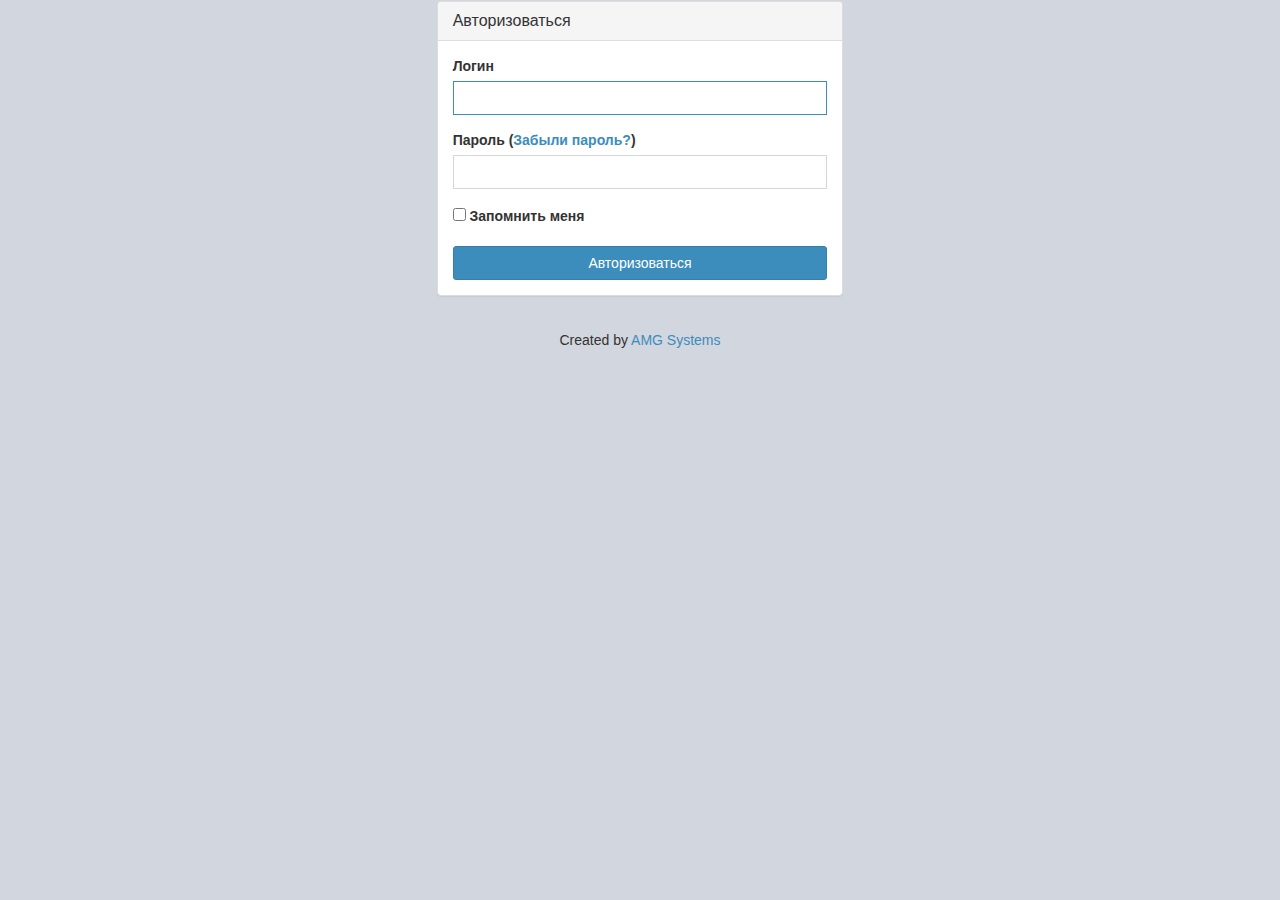
<file: admin/index.html>
<!DOCTYPE html>
<html lang="ru">
<head>
    <meta charset="UTF-8"/>
    <meta name="viewport" content="width=device-width, initial-scale=1">
    <meta name="csrf-param" content="_csrf-frontend">
<meta name="csrf-token" content="6eWN6q8qrO8zWhY9RarBjVLXtN5bweq0cBZoyTlhJJnYjMiYxU7m2WZ3TGVo7q3UMaL77jn029s9Tgq4dTF20w==">
    <title>Авторизоваться</title>
    <link href="assets/70336d7a/authchoice.css" rel="stylesheet">
<link href="assets/81dce519/css/font-awesome.min.css" rel="stylesheet">
<link href="assets/e187f8a9/css/bootstrap.css" rel="stylesheet">
<link href="assets/59c85f14/css/AdminLTE.min.css" rel="stylesheet">
<link href="assets/59c85f14/css/skins/_all-skins.min.css" rel="stylesheet"></head>
<body class="login-page">


    

    <div class="row">
        <div class="col-xs-12">
                    </div>
    </div>

<div class="row">
	<div class="col-md-4 col-md-offset-4 col-sm-6 col-sm-offset-3">
		<div class="panel panel-default">
			<div class="panel-heading">
				<h3 class="panel-title">Авторизоваться</h3>
			</div>
			<div class="panel-body">
				<form id="login-form" action="index.html" method="post">
<input type="hidden" name="_csrf-frontend" value="6eWN6q8qrO8zWhY9RarBjVLXtN5bweq0cBZoyTlhJJnYjMiYxU7m2WZ3TGVo7q3UMaL77jn029s9Tgq4dTF20w==">
				
					<div class="form-group field-login-form-login required">
<label class="control-label" for="login-form-login">Логин</label>
<input type="text" id="login-form-login" class="form-control" name="login-form[login]" autofocus="autofocus" tabindex="1" aria-required="true">

<div class="help-block"></div>
</div>
				
									<div class="form-group field-login-form-password required">
<label class="control-label" for="login-form-password">Пароль (<a href="user/forgot.html" tabindex="5">Забыли пароль?</a>)</label>
<input type="password" id="login-form-password" class="form-control" name="login-form[password]" tabindex="2" aria-required="true">

<div class="help-block"></div>
</div>				
				<div class="form-group field-login-form-rememberme">

<input type="hidden" name="login-form[rememberMe]" value="0"><label><input type="checkbox" id="login-form-rememberme" name="login-form[rememberMe]" value="1" tabindex="3"> Запомнить меня</label>

<div class="help-block"></div>
</div>
				<button type="submit" class="btn btn-primary btn-block" tabindex="4">Авторизоваться</button>
				</form>			</div>
		</div>
						<div id="w0"><ul class="auth-clients"></ul></div>		<div class="text-center">Created by <a href='https://amgcompany.ru'>AMG Systems</a></div>
	</div>
</div>

<script src="assets/54018bd8/jquery.js"></script>
<script src="assets/3ad3ad41/yii.js"></script>
<script src="assets/3ad3ad41/yii.activeForm.js"></script>
<script src="assets/70336d7a/authchoice.js"></script>
<script src="assets/e187f8a9/js/bootstrap.js"></script>
<script src="assets/59c85f14/js/adminlte.min.js"></script>
<script>jQuery(function ($) {
jQuery('#login-form').yiiActiveForm([{"id":"login-form-login","name":"login","container":".field-login-form-login","input":"#login-form-login","enableAjaxValidation":true,"validateOnChange":false,"validateOnBlur":false},{"id":"login-form-password","name":"password","container":".field-login-form-password","input":"#login-form-password","enableAjaxValidation":true,"validateOnChange":false,"validateOnBlur":false},{"id":"login-form-rememberme","name":"rememberMe","container":".field-login-form-rememberme","input":"#login-form-rememberme","enableAjaxValidation":true,"validateOnChange":false,"validateOnBlur":false}], []);
$('#w0').authchoice();
});</script></body>
</html>
</file>
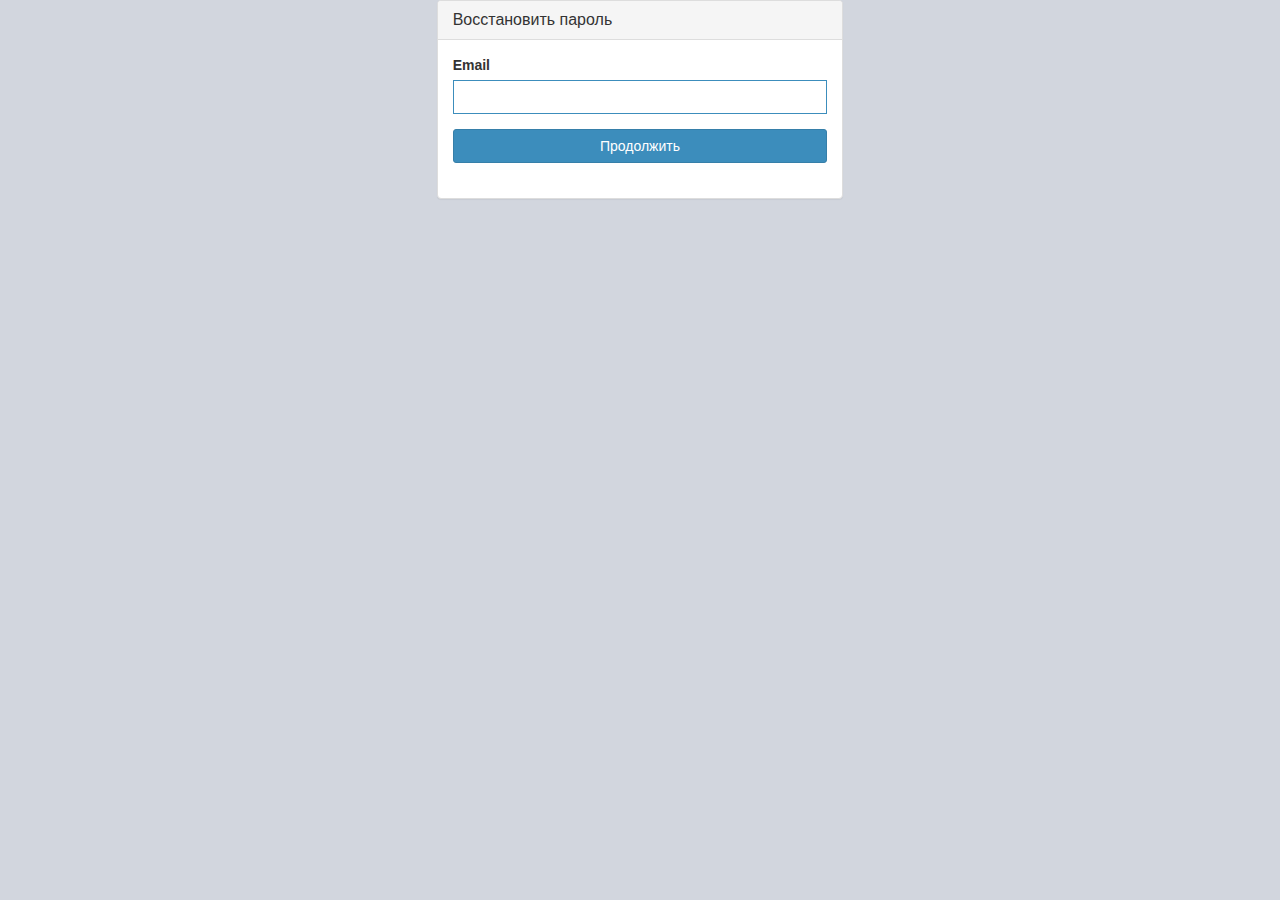
<file: admin/user/forgot.html>
<!DOCTYPE html>
<html lang="ru">
<head>
    <meta charset="UTF-8"/>
    <meta name="viewport" content="width=device-width, initial-scale=1">
    <meta name="csrf-param" content="_csrf-frontend">
<meta name="csrf-token" content="AMZDDNWZMe5NlGnINZTMCNR7sRk0AoXwRXDrFG4kqlN0_w1VpNV4niLlX5dMrPVrkyraNERI58IxXawhKEjcYg==">
    <title>Восстановить пароль</title>
    <link href="../assets/81dce519/css/font-awesome.min.css" rel="stylesheet">
<link href="../assets/e187f8a9/css/bootstrap.css" rel="stylesheet">
<link href="../assets/59c85f14/css/AdminLTE.min.css" rel="stylesheet">
<link href="../assets/59c85f14/css/skins/_all-skins.min.css" rel="stylesheet"></head>
<body class="login-page">


    <div class="row">
    <div class="col-md-4 col-md-offset-4 col-sm-6 col-sm-offset-3">
        <div class="panel panel-default">
            <div class="panel-heading">
                <h3 class="panel-title">Восстановить пароль</h3>
            </div>
            <div class="panel-body">
                <form id="password-recovery-form" action="forgot.html" method="post">
<input type="hidden" name="_csrf-frontend" value="AMZDDNWZMe5NlGnINZTMCNR7sRk0AoXwRXDrFG4kqlN0_w1VpNV4niLlX5dMrPVrkyraNERI58IxXawhKEjcYg==">
                <div class="form-group field-recovery-form-email required">
<label class="control-label" for="recovery-form-email">Email</label>
<input type="text" id="recovery-form-email" class="form-control" name="recovery-form[email]" autofocus aria-required="true">

<div class="help-block"></div>
</div>
                <button type="submit" class="btn btn-primary btn-block">Продолжить</button><br>

                </form>            </div>
        </div>
    </div>
</div>

<script src="../assets/54018bd8/jquery.js"></script>
<script src="../assets/3ad3ad41/yii.js"></script>
<script src="../assets/3ad3ad41/yii.activeForm.js"></script>
<script src="../assets/e187f8a9/js/bootstrap.js"></script>
<script src="../assets/59c85f14/js/adminlte.min.js"></script>
<script>jQuery(function ($) {
jQuery('#password-recovery-form').yiiActiveForm([{"id":"recovery-form-email","name":"email","container":".field-recovery-form-email","input":"#recovery-form-email","enableAjaxValidation":true}], []);
});</script></body>
</html>
</file>
<file: admin/assets/70336d7a/authchoice.css>
.auth-icon {
    display: block;
    width: 32px;
    height: 32px;
    background: url(authchoice.png) no-repeat;
    border-radius: 3px;
    margin: 0 auto;
}

.auth-icon.google {
    background-position: 0 -34px;
}
.auth-icon.twitter {
    background-position: 0 -68px;
}
.auth-icon.yandex {
    background-position: 0 -102px;
}
.auth-icon.vkontakte {
    background-position: 0 -136px;
}
.auth-icon.facebook {
    background-position: 0 -170px;
}
.auth-icon.linkedin {
    background-position: 0 -204px;
}
.auth-icon.github {
    background-position: 0 -238px;
}
.auth-icon.live {
    background-position: 0 -272px;
}

.auth-clients {
    display: block;
    margin: 0 0 1em;
    list-style: none;
    overflow: auto;
}

.auth-clients li {
    float: left;
    display: block;
    margin: 0 1em 0 0;
    text-align: center;
}

.auth-title {
    display: block;
    margin-top: 0.4em;
    text-align: center;
    width: 58px;
}
</file>
<file: admin/assets/59c85f14/css/skins/_all-skins.min.css>
.skin-blue .main-header .navbar{background-color:#3c8dbc}.skin-blue .main-header .navbar .nav>li>a{color:#fff}.skin-blue .main-header .navbar .nav>li>a:hover,.skin-blue .main-header .navbar .nav>li>a:active,.skin-blue .main-header .navbar .nav>li>a:focus,.skin-blue .main-header .navbar .nav .open>a,.skin-blue .main-header .navbar .nav .open>a:hover,.skin-blue .main-header .navbar .nav .open>a:focus,.skin-blue .main-header .navbar .nav>.active>a{background:rgba(0,0,0,0.1);color:#f6f6f6}.skin-blue .main-header .navbar .sidebar-toggle{color:#fff}.skin-blue .main-header .navbar .sidebar-toggle:hover{color:#f6f6f6;background:rgba(0,0,0,0.1)}.skin-blue .main-header .navbar .sidebar-toggle{color:#fff}.skin-blue .main-header .navbar .sidebar-toggle:hover{background-color:#367fa9}@media (max-width:767px){.skin-blue .main-header .navbar .dropdown-menu li.divider{background-color:rgba(255,255,255,0.1)}.skin-blue .main-header .navbar .dropdown-menu li a{color:#fff}.skin-blue .main-header .navbar .dropdown-menu li a:hover{background:#367fa9}}.skin-blue .main-header .logo{background-color:#367fa9;color:#fff;border-bottom:0 solid transparent}.skin-blue .main-header .logo:hover{background-color:#357ca5}.skin-blue .main-header li.user-header{background-color:#3c8dbc}.skin-blue .content-header{background:transparent}.skin-blue .wrapper,.skin-blue .main-sidebar,.skin-blue .left-side{background-color:#222d32}.skin-blue .user-panel>.info,.skin-blue .user-panel>.info>a{color:#fff}.skin-blue .sidebar-menu>li.header{color:#4b646f;background:#1a2226}.skin-blue .sidebar-menu>li>a{border-left:3px solid transparent}.skin-blue .sidebar-menu>li:hover>a,.skin-blue .sidebar-menu>li.active>a,.skin-blue .sidebar-menu>li.menu-open>a{color:#fff;background:#1e282c}.skin-blue .sidebar-menu>li.active>a{border-left-color:#3c8dbc}.skin-blue .sidebar-menu>li>.treeview-menu{margin:0 1px;background:#2c3b41}.skin-blue .sidebar a{color:#b8c7ce}.skin-blue .sidebar a:hover{text-decoration:none}.skin-blue .sidebar-menu .treeview-menu>li>a{color:#8aa4af}.skin-blue .sidebar-menu .treeview-menu>li.active>a,.skin-blue .sidebar-menu .treeview-menu>li>a:hover{color:#fff}.skin-blue .sidebar-form{border-radius:3px;border:1px solid #374850;margin:10px 10px}.skin-blue .sidebar-form input[type="text"],.skin-blue .sidebar-form .btn{box-shadow:none;background-color:#374850;border:1px solid transparent;height:35px}.skin-blue .sidebar-form input[type="text"]{color:#666;border-top-left-radius:2px;border-top-right-radius:0;border-bottom-right-radius:0;border-bottom-left-radius:2px}.skin-blue .sidebar-form input[type="text"]:focus,.skin-blue .sidebar-form input[type="text"]:focus+.input-group-btn .btn{background-color:#fff;color:#666}.skin-blue .sidebar-form input[type="text"]:focus+.input-group-btn .btn{border-left-color:#fff}.skin-blue .sidebar-form .btn{color:#999;border-top-left-radius:0;border-top-right-radius:2px;border-bottom-right-radius:2px;border-bottom-left-radius:0}.skin-blue.layout-top-nav .main-header>.logo{background-color:#3c8dbc;color:#fff;border-bottom:0 solid transparent}.skin-blue.layout-top-nav .main-header>.logo:hover{background-color:#3b8ab8}.skin-blue-light .main-header .navbar{background-color:#3c8dbc}.skin-blue-light .main-header .navbar .nav>li>a{color:#fff}.skin-blue-light .main-header .navbar .nav>li>a:hover,.skin-blue-light .main-header .navbar .nav>li>a:active,.skin-blue-light .main-header .navbar .nav>li>a:focus,.skin-blue-light .main-header .navbar .nav .open>a,.skin-blue-light .main-header .navbar .nav .open>a:hover,.skin-blue-light .main-header .navbar .nav .open>a:focus,.skin-blue-light .main-header .navbar .nav>.active>a{background:rgba(0,0,0,0.1);color:#f6f6f6}.skin-blue-light .main-header .navbar .sidebar-toggle{color:#fff}.skin-blue-light .main-header .navbar .sidebar-toggle:hover{color:#f6f6f6;background:rgba(0,0,0,0.1)}.skin-blue-light .main-header .navbar .sidebar-toggle{color:#fff}.skin-blue-light .main-header .navbar .sidebar-toggle:hover{background-color:#367fa9}@media (max-width:767px){.skin-blue-light .main-header .navbar .dropdown-menu li.divider{background-color:rgba(255,255,255,0.1)}.skin-blue-light .main-header .navbar .dropdown-menu li a{color:#fff}.skin-blue-light .main-header .navbar .dropdown-menu li a:hover{background:#367fa9}}.skin-blue-light .main-header .logo{background-color:#3c8dbc;color:#fff;border-bottom:0 solid transparent}.skin-blue-light .main-header .logo:hover{background-color:#3b8ab8}.skin-blue-light .main-header li.user-header{background-color:#3c8dbc}.skin-blue-light .content-header{background:transparent}.skin-blue-light .wrapper,.skin-blue-light .main-sidebar,.skin-blue-light .left-side{background-color:#f9fafc}.skin-blue-light .main-sidebar{border-right:1px solid #d2d6de}.skin-blue-light .user-panel>.info,.skin-blue-light .user-panel>.info>a{color:#444}.skin-blue-light .sidebar-menu>li{-webkit-transition:border-left-color .3s ease;-o-transition:border-left-color .3s ease;transition:border-left-color .3s ease}.skin-blue-light .sidebar-menu>li.header{color:#848484;background:#f9fafc}.skin-blue-light .sidebar-menu>li>a{border-left:3px solid transparent;font-weight:600}.skin-blue-light .sidebar-menu>li:hover>a,.skin-blue-light .sidebar-menu>li.active>a{color:#000;background:#f4f4f5}.skin-blue-light .sidebar-menu>li.active{border-left-color:#3c8dbc}.skin-blue-light .sidebar-menu>li.active>a{font-weight:600}.skin-blue-light .sidebar-menu>li>.treeview-menu{background:#f4f4f5}.skin-blue-light .sidebar a{color:#444}.skin-blue-light .sidebar a:hover{text-decoration:none}.skin-blue-light .sidebar-menu .treeview-menu>li>a{color:#777}.skin-blue-light .sidebar-menu .treeview-menu>li.active>a,.skin-blue-light .sidebar-menu .treeview-menu>li>a:hover{color:#000}.skin-blue-light .sidebar-menu .treeview-menu>li.active>a{font-weight:600}.skin-blue-light .sidebar-form{border-radius:3px;border:1px solid #d2d6de;margin:10px 10px}.skin-blue-light .sidebar-form input[type="text"],.skin-blue-light .sidebar-form .btn{box-shadow:none;background-color:#fff;border:1px solid transparent;height:35px}.skin-blue-light .sidebar-form input[type="text"]{color:#666;border-top-left-radius:2px;border-top-right-radius:0;border-bottom-right-radius:0;border-bottom-left-radius:2px}.skin-blue-light .sidebar-form input[type="text"]:focus,.skin-blue-light .sidebar-form input[type="text"]:focus+.input-group-btn .btn{background-color:#fff;color:#666}.skin-blue-light .sidebar-form input[type="text"]:focus+.input-group-btn .btn{border-left-color:#fff}.skin-blue-light .sidebar-form .btn{color:#999;border-top-left-radius:0;border-top-right-radius:2px;border-bottom-right-radius:2px;border-bottom-left-radius:0}@media (min-width:768px){.skin-blue-light.sidebar-mini.sidebar-collapse .sidebar-menu>li>.treeview-menu{border-left:1px solid #d2d6de}}.skin-blue-light .main-footer{border-top-color:#d2d6de}.skin-blue.layout-top-nav .main-header>.logo{background-color:#3c8dbc;color:#fff;border-bottom:0 solid transparent}.skin-blue.layout-top-nav .main-header>.logo:hover{background-color:#3b8ab8}.skin-black .main-header{-webkit-box-shadow:0 1px 1px rgba(0,0,0,0.05);box-shadow:0 1px 1px rgba(0,0,0,0.05)}.skin-black .main-header .navbar-toggle{color:#333}.skin-black .main-header .navbar-brand{color:#333;border-right:1px solid #eee}.skin-black .main-header .navbar{background-color:#fff}.skin-black .main-header .navbar .nav>li>a{color:#333}.skin-black .main-header .navbar .nav>li>a:hover,.skin-black .main-header .navbar .nav>li>a:active,.skin-black .main-header .navbar .nav>li>a:focus,.skin-black .main-header .navbar .nav .open>a,.skin-black .main-header .navbar .nav .open>a:hover,.skin-black .main-header .navbar .nav .open>a:focus,.skin-black .main-header .navbar .nav>.active>a{background:#fff;color:#999}.skin-black .main-header .navbar .sidebar-toggle{color:#333}.skin-black .main-header .navbar .sidebar-toggle:hover{color:#999;background:#fff}.skin-black .main-header .navbar>.sidebar-toggle{color:#333;border-right:1px solid #eee}.skin-black .main-header .navbar .navbar-nav>li>a{border-right:1px solid #eee}.skin-black .main-header .navbar .navbar-custom-menu .navbar-nav>li>a,.skin-black .main-header .navbar .navbar-right>li>a{border-left:1px solid #eee;border-right-width:0}.skin-black .main-header .logo{background-color:#fff;color:#333;border-bottom:0 solid transparent;border-right:1px solid #eee}.skin-black .main-header .logo:hover{background-color:#fcfcfc}@media (max-width:767px){.skin-black .main-header .logo{background-color:#222;color:#fff;border-bottom:0 solid transparent;border-right:none}.skin-black .main-header .logo:hover{background-color:#1f1f1f}}.skin-black .main-header li.user-header{background-color:#222}.skin-black .content-header{background:transparent;box-shadow:none}.skin-black .wrapper,.skin-black .main-sidebar,.skin-black .left-side{background-color:#222d32}.skin-black .user-panel>.info,.skin-black .user-panel>.info>a{color:#fff}.skin-black .sidebar-menu>li.header{color:#4b646f;background:#1a2226}.skin-black .sidebar-menu>li>a{border-left:3px solid transparent}.skin-black .sidebar-menu>li:hover>a,.skin-black .sidebar-menu>li.active>a,.skin-black .sidebar-menu>li.menu-open>a{color:#fff;background:#1e282c}.skin-black .sidebar-menu>li.active>a{border-left-color:#fff}.skin-black .sidebar-menu>li>.treeview-menu{margin:0 1px;background:#2c3b41}.skin-black .sidebar a{color:#b8c7ce}.skin-black .sidebar a:hover{text-decoration:none}.skin-black .sidebar-menu .treeview-menu>li>a{color:#8aa4af}.skin-black .sidebar-menu .treeview-menu>li.active>a,.skin-black .sidebar-menu .treeview-menu>li>a:hover{color:#fff}.skin-black .sidebar-form{border-radius:3px;border:1px solid #374850;margin:10px 10px}.skin-black .sidebar-form input[type="text"],.skin-black .sidebar-form .btn{box-shadow:none;background-color:#374850;border:1px solid transparent;height:35px}.skin-black .sidebar-form input[type="text"]{color:#666;border-top-left-radius:2px;border-top-right-radius:0;border-bottom-right-radius:0;border-bottom-left-radius:2px}.skin-black .sidebar-form input[type="text"]:focus,.skin-black .sidebar-form input[type="text"]:focus+.input-group-btn .btn{background-color:#fff;color:#666}.skin-black .sidebar-form input[type="text"]:focus+.input-group-btn .btn{border-left-color:#fff}.skin-black .sidebar-form .btn{color:#999;border-top-left-radius:0;border-top-right-radius:2px;border-bottom-right-radius:2px;border-bottom-left-radius:0}.skin-black .pace .pace-progress{background:#222}.skin-black .pace .pace-activity{border-top-color:#222;border-left-color:#222}.skin-black-light .main-header{-webkit-box-shadow:0 1px 1px rgba(0,0,0,0.05);box-shadow:0 1px 1px rgba(0,0,0,0.05)}.skin-black-light .main-header .navbar-toggle{color:#333}.skin-black-light .main-header .navbar-brand{color:#333;border-right:1px solid #d2d6de}.skin-black-light .main-header .navbar{background-color:#fff}.skin-black-light .main-header .navbar .nav>li>a{color:#333}.skin-black-light .main-header .navbar .nav>li>a:hover,.skin-black-light .main-header .navbar .nav>li>a:active,.skin-black-light .main-header .navbar .nav>li>a:focus,.skin-black-light .main-header .navbar .nav .open>a,.skin-black-light .main-header .navbar .nav .open>a:hover,.skin-black-light .main-header .navbar .nav .open>a:focus,.skin-black-light .main-header .navbar .nav>.active>a{background:#fff;color:#999}.skin-black-light .main-header .navbar .sidebar-toggle{color:#333}.skin-black-light .main-header .navbar .sidebar-toggle:hover{color:#999;background:#fff}.skin-black-light .main-header .navbar>.sidebar-toggle{color:#333;border-right:1px solid #d2d6de}.skin-black-light .main-header .navbar .navbar-nav>li>a{border-right:1px solid #d2d6de}.skin-black-light .main-header .navbar .navbar-custom-menu .navbar-nav>li>a,.skin-black-light .main-header .navbar .navbar-right>li>a{border-left:1px solid #d2d6de;border-right-width:0}.skin-black-light .main-header .logo{background-color:#fff;color:#333;border-bottom:0 solid transparent;border-right:1px solid #d2d6de}.skin-black-light .main-header .logo:hover{background-color:#fcfcfc}@media (max-width:767px){.skin-black-light .main-header .logo{background-color:#222;color:#fff;border-bottom:0 solid transparent;border-right:none}.skin-black-light .main-header .logo:hover{background-color:#1f1f1f}}.skin-black-light .main-header li.user-header{background-color:#222}.skin-black-light .content-header{background:transparent;box-shadow:none}.skin-black-light .wrapper,.skin-black-light .main-sidebar,.skin-black-light .left-side{background-color:#f9fafc}.skin-black-light .main-sidebar{border-right:1px solid #d2d6de}.skin-black-light .user-panel>.info,.skin-black-light .user-panel>.info>a{color:#444}.skin-black-light .sidebar-menu>li{-webkit-transition:border-left-color .3s ease;-o-transition:border-left-color .3s ease;transition:border-left-color .3s ease}.skin-black-light .sidebar-menu>li.header{color:#848484;background:#f9fafc}.skin-black-light .sidebar-menu>li>a{border-left:3px solid transparent;font-weight:600}.skin-black-light .sidebar-menu>li:hover>a,.skin-black-light .sidebar-menu>li.active>a{color:#000;background:#f4f4f5}.skin-black-light .sidebar-menu>li.active{border-left-color:#fff}.skin-black-light .sidebar-menu>li.active>a{font-weight:600}.skin-black-light .sidebar-menu>li>.treeview-menu{background:#f4f4f5}.skin-black-light .sidebar a{color:#444}.skin-black-light .sidebar a:hover{text-decoration:none}.skin-black-light .sidebar-menu .treeview-menu>li>a{color:#777}.skin-black-light .sidebar-menu .treeview-menu>li.active>a,.skin-black-light .sidebar-menu .treeview-menu>li>a:hover{color:#000}.skin-black-light .sidebar-menu .treeview-menu>li.active>a{font-weight:600}.skin-black-light .sidebar-form{border-radius:3px;border:1px solid #d2d6de;margin:10px 10px}.skin-black-light .sidebar-form input[type="text"],.skin-black-light .sidebar-form .btn{box-shadow:none;background-color:#fff;border:1px solid transparent;height:35px}.skin-black-light .sidebar-form input[type="text"]{color:#666;border-top-left-radius:2px;border-top-right-radius:0;border-bottom-right-radius:0;border-bottom-left-radius:2px}.skin-black-light .sidebar-form input[type="text"]:focus,.skin-black-light .sidebar-form input[type="text"]:focus+.input-group-btn .btn{background-color:#fff;color:#666}.skin-black-light .sidebar-form input[type="text"]:focus+.input-group-btn .btn{border-left-color:#fff}.skin-black-light .sidebar-form .btn{color:#999;border-top-left-radius:0;border-top-right-radius:2px;border-bottom-right-radius:2px;border-bottom-left-radius:0}@media (min-width:768px){.skin-black-light.sidebar-mini.sidebar-collapse .sidebar-menu>li>.treeview-menu{border-left:1px solid #d2d6de}}.skin-green .main-header .navbar{background-color:#00a65a}.skin-green .main-header .navbar .nav>li>a{color:#fff}.skin-green .main-header .navbar .nav>li>a:hover,.skin-green .main-header .navbar .nav>li>a:active,.skin-green .main-header .navbar .nav>li>a:focus,.skin-green .main-header .navbar .nav .open>a,.skin-green .main-header .navbar .nav .open>a:hover,.skin-green .main-header .navbar .nav .open>a:focus,.skin-green .main-header .navbar .nav>.active>a{background:rgba(0,0,0,0.1);color:#f6f6f6}.skin-green .main-header .navbar .sidebar-toggle{color:#fff}.skin-green .main-header .navbar .sidebar-toggle:hover{color:#f6f6f6;background:rgba(0,0,0,0.1)}.skin-green .main-header .navbar .sidebar-toggle{color:#fff}.skin-green .main-header .navbar .sidebar-toggle:hover{background-color:#008d4c}@media (max-width:767px){.skin-green .main-header .navbar .dropdown-menu li.divider{background-color:rgba(255,255,255,0.1)}.skin-green .main-header .navbar .dropdown-menu li a{color:#fff}.skin-green .main-header .navbar .dropdown-menu li a:hover{background:#008d4c}}.skin-green .main-header .logo{background-color:#008d4c;color:#fff;border-bottom:0 solid transparent}.skin-green .main-header .logo:hover{background-color:#008749}.skin-green .main-header li.user-header{background-color:#00a65a}.skin-green .content-header{background:transparent}.skin-green .wrapper,.skin-green .main-sidebar,.skin-green .left-side{background-color:#222d32}.skin-green .user-panel>.info,.skin-green .user-panel>.info>a{color:#fff}.skin-green .sidebar-menu>li.header{color:#4b646f;background:#1a2226}.skin-green .sidebar-menu>li>a{border-left:3px solid transparent}.skin-green .sidebar-menu>li:hover>a,.skin-green .sidebar-menu>li.active>a,.skin-green .sidebar-menu>li.menu-open>a{color:#fff;background:#1e282c}.skin-green .sidebar-menu>li.active>a{border-left-color:#00a65a}.skin-green .sidebar-menu>li>.treeview-menu{margin:0 1px;background:#2c3b41}.skin-green .sidebar a{color:#b8c7ce}.skin-green .sidebar a:hover{text-decoration:none}.skin-green .sidebar-menu .treeview-menu>li>a{color:#8aa4af}.skin-green .sidebar-menu .treeview-menu>li.active>a,.skin-green .sidebar-menu .treeview-menu>li>a:hover{color:#fff}.skin-green .sidebar-form{border-radius:3px;border:1px solid #374850;margin:10px 10px}.skin-green .sidebar-form input[type="text"],.skin-green .sidebar-form .btn{box-shadow:none;background-color:#374850;border:1px solid transparent;height:35px}.skin-green .sidebar-form input[type="text"]{color:#666;border-top-left-radius:2px;border-top-right-radius:0;border-bottom-right-radius:0;border-bottom-left-radius:2px}.skin-green .sidebar-form input[type="text"]:focus,.skin-green .sidebar-form input[type="text"]:focus+.input-group-btn .btn{background-color:#fff;color:#666}.skin-green .sidebar-form input[type="text"]:focus+.input-group-btn .btn{border-left-color:#fff}.skin-green .sidebar-form .btn{color:#999;border-top-left-radius:0;border-top-right-radius:2px;border-bottom-right-radius:2px;border-bottom-left-radius:0}.skin-green-light .main-header .navbar{background-color:#00a65a}.skin-green-light .main-header .navbar .nav>li>a{color:#fff}.skin-green-light .main-header .navbar .nav>li>a:hover,.skin-green-light .main-header .navbar .nav>li>a:active,.skin-green-light .main-header .navbar .nav>li>a:focus,.skin-green-light .main-header .navbar .nav .open>a,.skin-green-light .main-header .navbar .nav .open>a:hover,.skin-green-light .main-header .navbar .nav .open>a:focus,.skin-green-light .main-header .navbar .nav>.active>a{background:rgba(0,0,0,0.1);color:#f6f6f6}.skin-green-light .main-header .navbar .sidebar-toggle{color:#fff}.skin-green-light .main-header .navbar .sidebar-toggle:hover{color:#f6f6f6;background:rgba(0,0,0,0.1)}.skin-green-light .main-header .navbar .sidebar-toggle{color:#fff}.skin-green-light .main-header .navbar .sidebar-toggle:hover{background-color:#008d4c}@media (max-width:767px){.skin-green-light .main-header .navbar .dropdown-menu li.divider{background-color:rgba(255,255,255,0.1)}.skin-green-light .main-header .navbar .dropdown-menu li a{color:#fff}.skin-green-light .main-header .navbar .dropdown-menu li a:hover{background:#008d4c}}.skin-green-light .main-header .logo{background-color:#00a65a;color:#fff;border-bottom:0 solid transparent}.skin-green-light .main-header .logo:hover{background-color:#00a157}.skin-green-light .main-header li.user-header{background-color:#00a65a}.skin-green-light .content-header{background:transparent}.skin-green-light .wrapper,.skin-green-light .main-sidebar,.skin-green-light .left-side{background-color:#f9fafc}.skin-green-light .main-sidebar{border-right:1px solid #d2d6de}.skin-green-light .user-panel>.info,.skin-green-light .user-panel>.info>a{color:#444}.skin-green-light .sidebar-menu>li{-webkit-transition:border-left-color .3s ease;-o-transition:border-left-color .3s ease;transition:border-left-color .3s ease}.skin-green-light .sidebar-menu>li.header{color:#848484;background:#f9fafc}.skin-green-light .sidebar-menu>li>a{border-left:3px solid transparent;font-weight:600}.skin-green-light .sidebar-menu>li:hover>a,.skin-green-light .sidebar-menu>li.active>a{color:#000;background:#f4f4f5}.skin-green-light .sidebar-menu>li.active{border-left-color:#00a65a}.skin-green-light .sidebar-menu>li.active>a{font-weight:600}.skin-green-light .sidebar-menu>li>.treeview-menu{background:#f4f4f5}.skin-green-light .sidebar a{color:#444}.skin-green-light .sidebar a:hover{text-decoration:none}.skin-green-light .sidebar-menu .treeview-menu>li>a{color:#777}.skin-green-light .sidebar-menu .treeview-menu>li.active>a,.skin-green-light .sidebar-menu .treeview-menu>li>a:hover{color:#000}.skin-green-light .sidebar-menu .treeview-menu>li.active>a{font-weight:600}.skin-green-light .sidebar-form{border-radius:3px;border:1px solid #d2d6de;margin:10px 10px}.skin-green-light .sidebar-form input[type="text"],.skin-green-light .sidebar-form .btn{box-shadow:none;background-color:#fff;border:1px solid transparent;height:35px}.skin-green-light .sidebar-form input[type="text"]{color:#666;border-top-left-radius:2px;border-top-right-radius:0;border-bottom-right-radius:0;border-bottom-left-radius:2px}.skin-green-light .sidebar-form input[type="text"]:focus,.skin-green-light .sidebar-form input[type="text"]:focus+.input-group-btn .btn{background-color:#fff;color:#666}.skin-green-light .sidebar-form input[type="text"]:focus+.input-group-btn .btn{border-left-color:#fff}.skin-green-light .sidebar-form .btn{color:#999;border-top-left-radius:0;border-top-right-radius:2px;border-bottom-right-radius:2px;border-bottom-left-radius:0}@media (min-width:768px){.skin-green-light.sidebar-mini.sidebar-collapse .sidebar-menu>li>.treeview-menu{border-left:1px solid #d2d6de}}.skin-red .main-header .navbar{background-color:#dd4b39}.skin-red .main-header .navbar .nav>li>a{color:#fff}.skin-red .main-header .navbar .nav>li>a:hover,.skin-red .main-header .navbar .nav>li>a:active,.skin-red .main-header .navbar .nav>li>a:focus,.skin-red .main-header .navbar .nav .open>a,.skin-red .main-header .navbar .nav .open>a:hover,.skin-red .main-header .navbar .nav .open>a:focus,.skin-red .main-header .navbar .nav>.active>a{background:rgba(0,0,0,0.1);color:#f6f6f6}.skin-red .main-header .navbar .sidebar-toggle{color:#fff}.skin-red .main-header .navbar .sidebar-toggle:hover{color:#f6f6f6;background:rgba(0,0,0,0.1)}.skin-red .main-header .navbar .sidebar-toggle{color:#fff}.skin-red .main-header .navbar .sidebar-toggle:hover{background-color:#d73925}@media (max-width:767px){.skin-red .main-header .navbar .dropdown-menu li.divider{background-color:rgba(255,255,255,0.1)}.skin-red .main-header .navbar .dropdown-menu li a{color:#fff}.skin-red .main-header .navbar .dropdown-menu li a:hover{background:#d73925}}.skin-red .main-header .logo{background-color:#d73925;color:#fff;border-bottom:0 solid transparent}.skin-red .main-header .logo:hover{background-color:#d33724}.skin-red .main-header li.user-header{background-color:#dd4b39}.skin-red .content-header{background:transparent}.skin-red .wrapper,.skin-red .main-sidebar,.skin-red .left-side{background-color:#222d32}.skin-red .user-panel>.info,.skin-red .user-panel>.info>a{color:#fff}.skin-red .sidebar-menu>li.header{color:#4b646f;background:#1a2226}.skin-red .sidebar-menu>li>a{border-left:3px solid transparent}.skin-red .sidebar-menu>li:hover>a,.skin-red .sidebar-menu>li.active>a,.skin-red .sidebar-menu>li.menu-open>a{color:#fff;background:#1e282c}.skin-red .sidebar-menu>li.active>a{border-left-color:#dd4b39}.skin-red .sidebar-menu>li>.treeview-menu{margin:0 1px;background:#2c3b41}.skin-red .sidebar a{color:#b8c7ce}.skin-red .sidebar a:hover{text-decoration:none}.skin-red .sidebar-menu .treeview-menu>li>a{color:#8aa4af}.skin-red .sidebar-menu .treeview-menu>li.active>a,.skin-red .sidebar-menu .treeview-menu>li>a:hover{color:#fff}.skin-red .sidebar-form{border-radius:3px;border:1px solid #374850;margin:10px 10px}.skin-red .sidebar-form input[type="text"],.skin-red .sidebar-form .btn{box-shadow:none;background-color:#374850;border:1px solid transparent;height:35px}.skin-red .sidebar-form input[type="text"]{color:#666;border-top-left-radius:2px;border-top-right-radius:0;border-bottom-right-radius:0;border-bottom-left-radius:2px}.skin-red .sidebar-form input[type="text"]:focus,.skin-red .sidebar-form input[type="text"]:focus+.input-group-btn .btn{background-color:#fff;color:#666}.skin-red .sidebar-form input[type="text"]:focus+.input-group-btn .btn{border-left-color:#fff}.skin-red .sidebar-form .btn{color:#999;border-top-left-radius:0;border-top-right-radius:2px;border-bottom-right-radius:2px;border-bottom-left-radius:0}.skin-red-light .main-header .navbar{background-color:#dd4b39}.skin-red-light .main-header .navbar .nav>li>a{color:#fff}.skin-red-light .main-header .navbar .nav>li>a:hover,.skin-red-light .main-header .navbar .nav>li>a:active,.skin-red-light .main-header .navbar .nav>li>a:focus,.skin-red-light .main-header .navbar .nav .open>a,.skin-red-light .main-header .navbar .nav .open>a:hover,.skin-red-light .main-header .navbar .nav .open>a:focus,.skin-red-light .main-header .navbar .nav>.active>a{background:rgba(0,0,0,0.1);color:#f6f6f6}.skin-red-light .main-header .navbar .sidebar-toggle{color:#fff}.skin-red-light .main-header .navbar .sidebar-toggle:hover{color:#f6f6f6;background:rgba(0,0,0,0.1)}.skin-red-light .main-header .navbar .sidebar-toggle{color:#fff}.skin-red-light .main-header .navbar .sidebar-toggle:hover{background-color:#d73925}@media (max-width:767px){.skin-red-light .main-header .navbar .dropdown-menu li.divider{background-color:rgba(255,255,255,0.1)}.skin-red-light .main-header .navbar .dropdown-menu li a{color:#fff}.skin-red-light .main-header .navbar .dropdown-menu li a:hover{background:#d73925}}.skin-red-light .main-header .logo{background-color:#dd4b39;color:#fff;border-bottom:0 solid transparent}.skin-red-light .main-header .logo:hover{background-color:#dc4735}.skin-red-light .main-header li.user-header{background-color:#dd4b39}.skin-red-light .content-header{background:transparent}.skin-red-light .wrapper,.skin-red-light .main-sidebar,.skin-red-light .left-side{background-color:#f9fafc}.skin-red-light .main-sidebar{border-right:1px solid #d2d6de}.skin-red-light .user-panel>.info,.skin-red-light .user-panel>.info>a{color:#444}.skin-red-light .sidebar-menu>li{-webkit-transition:border-left-color .3s ease;-o-transition:border-left-color .3s ease;transition:border-left-color .3s ease}.skin-red-light .sidebar-menu>li.header{color:#848484;background:#f9fafc}.skin-red-light .sidebar-menu>li>a{border-left:3px solid transparent;font-weight:600}.skin-red-light .sidebar-menu>li:hover>a,.skin-red-light .sidebar-menu>li.active>a{color:#000;background:#f4f4f5}.skin-red-light .sidebar-menu>li.active{border-left-color:#dd4b39}.skin-red-light .sidebar-menu>li.active>a{font-weight:600}.skin-red-light .sidebar-menu>li>.treeview-menu{background:#f4f4f5}.skin-red-light .sidebar a{color:#444}.skin-red-light .sidebar a:hover{text-decoration:none}.skin-red-light .sidebar-menu .treeview-menu>li>a{color:#777}.skin-red-light .sidebar-menu .treeview-menu>li.active>a,.skin-red-light .sidebar-menu .treeview-menu>li>a:hover{color:#000}.skin-red-light .sidebar-menu .treeview-menu>li.active>a{font-weight:600}.skin-red-light .sidebar-form{border-radius:3px;border:1px solid #d2d6de;margin:10px 10px}.skin-red-light .sidebar-form input[type="text"],.skin-red-light .sidebar-form .btn{box-shadow:none;background-color:#fff;border:1px solid transparent;height:35px}.skin-red-light .sidebar-form input[type="text"]{color:#666;border-top-left-radius:2px;border-top-right-radius:0;border-bottom-right-radius:0;border-bottom-left-radius:2px}.skin-red-light .sidebar-form input[type="text"]:focus,.skin-red-light .sidebar-form input[type="text"]:focus+.input-group-btn .btn{background-color:#fff;color:#666}.skin-red-light .sidebar-form input[type="text"]:focus+.input-group-btn .btn{border-left-color:#fff}.skin-red-light .sidebar-form .btn{color:#999;border-top-left-radius:0;border-top-right-radius:2px;border-bottom-right-radius:2px;border-bottom-left-radius:0}@media (min-width:768px){.skin-red-light.sidebar-mini.sidebar-collapse .sidebar-menu>li>.treeview-menu{border-left:1px solid #d2d6de}}.skin-yellow .main-header .navbar{background-color:#f39c12}.skin-yellow .main-header .navbar .nav>li>a{color:#fff}.skin-yellow .main-header .navbar .nav>li>a:hover,.skin-yellow .main-header .navbar .nav>li>a:active,.skin-yellow .main-header .navbar .nav>li>a:focus,.skin-yellow .main-header .navbar .nav .open>a,.skin-yellow .main-header .navbar .nav .open>a:hover,.skin-yellow .main-header .navbar .nav .open>a:focus,.skin-yellow .main-header .navbar .nav>.active>a{background:rgba(0,0,0,0.1);color:#f6f6f6}.skin-yellow .main-header .navbar .sidebar-toggle{color:#fff}.skin-yellow .main-header .navbar .sidebar-toggle:hover{color:#f6f6f6;background:rgba(0,0,0,0.1)}.skin-yellow .main-header .navbar .sidebar-toggle{color:#fff}.skin-yellow .main-header .navbar .sidebar-toggle:hover{background-color:#e08e0b}@media (max-width:767px){.skin-yellow .main-header .navbar .dropdown-menu li.divider{background-color:rgba(255,255,255,0.1)}.skin-yellow .main-header .navbar .dropdown-menu li a{color:#fff}.skin-yellow .main-header .navbar .dropdown-menu li a:hover{background:#e08e0b}}.skin-yellow .main-header .logo{background-color:#e08e0b;color:#fff;border-bottom:0 solid transparent}.skin-yellow .main-header .logo:hover{background-color:#db8b0b}.skin-yellow .main-header li.user-header{background-color:#f39c12}.skin-yellow .content-header{background:transparent}.skin-yellow .wrapper,.skin-yellow .main-sidebar,.skin-yellow .left-side{background-color:#222d32}.skin-yellow .user-panel>.info,.skin-yellow .user-panel>.info>a{color:#fff}.skin-yellow .sidebar-menu>li.header{color:#4b646f;background:#1a2226}.skin-yellow .sidebar-menu>li>a{border-left:3px solid transparent}.skin-yellow .sidebar-menu>li:hover>a,.skin-yellow .sidebar-menu>li.active>a,.skin-yellow .sidebar-menu>li.menu-open>a{color:#fff;background:#1e282c}.skin-yellow .sidebar-menu>li.active>a{border-left-color:#f39c12}.skin-yellow .sidebar-menu>li>.treeview-menu{margin:0 1px;background:#2c3b41}.skin-yellow .sidebar a{color:#b8c7ce}.skin-yellow .sidebar a:hover{text-decoration:none}.skin-yellow .sidebar-menu .treeview-menu>li>a{color:#8aa4af}.skin-yellow .sidebar-menu .treeview-menu>li.active>a,.skin-yellow .sidebar-menu .treeview-menu>li>a:hover{color:#fff}.skin-yellow .sidebar-form{border-radius:3px;border:1px solid #374850;margin:10px 10px}.skin-yellow .sidebar-form input[type="text"],.skin-yellow .sidebar-form .btn{box-shadow:none;background-color:#374850;border:1px solid transparent;height:35px}.skin-yellow .sidebar-form input[type="text"]{color:#666;border-top-left-radius:2px;border-top-right-radius:0;border-bottom-right-radius:0;border-bottom-left-radius:2px}.skin-yellow .sidebar-form input[type="text"]:focus,.skin-yellow .sidebar-form input[type="text"]:focus+.input-group-btn .btn{background-color:#fff;color:#666}.skin-yellow .sidebar-form input[type="text"]:focus+.input-group-btn .btn{border-left-color:#fff}.skin-yellow .sidebar-form .btn{color:#999;border-top-left-radius:0;border-top-right-radius:2px;border-bottom-right-radius:2px;border-bottom-left-radius:0}.skin-yellow-light .main-header .navbar{background-color:#f39c12}.skin-yellow-light .main-header .navbar .nav>li>a{color:#fff}.skin-yellow-light .main-header .navbar .nav>li>a:hover,.skin-yellow-light .main-header .navbar .nav>li>a:active,.skin-yellow-light .main-header .navbar .nav>li>a:focus,.skin-yellow-light .main-header .navbar .nav .open>a,.skin-yellow-light .main-header .navbar .nav .open>a:hover,.skin-yellow-light .main-header .navbar .nav .open>a:focus,.skin-yellow-light .main-header .navbar .nav>.active>a{background:rgba(0,0,0,0.1);color:#f6f6f6}.skin-yellow-light .main-header .navbar .sidebar-toggle{color:#fff}.skin-yellow-light .main-header .navbar .sidebar-toggle:hover{color:#f6f6f6;background:rgba(0,0,0,0.1)}.skin-yellow-light .main-header .navbar .sidebar-toggle{color:#fff}.skin-yellow-light .main-header .navbar .sidebar-toggle:hover{background-color:#e08e0b}@media (max-width:767px){.skin-yellow-light .main-header .navbar .dropdown-menu li.divider{background-color:rgba(255,255,255,0.1)}.skin-yellow-light .main-header .navbar .dropdown-menu li a{color:#fff}.skin-yellow-light .main-header .navbar .dropdown-menu li a:hover{background:#e08e0b}}.skin-yellow-light .main-header .logo{background-color:#f39c12;color:#fff;border-bottom:0 solid transparent}.skin-yellow-light .main-header .logo:hover{background-color:#f39a0d}.skin-yellow-light .main-header li.user-header{background-color:#f39c12}.skin-yellow-light .content-header{background:transparent}.skin-yellow-light .wrapper,.skin-yellow-light .main-sidebar,.skin-yellow-light .left-side{background-color:#f9fafc}.skin-yellow-light .main-sidebar{border-right:1px solid #d2d6de}.skin-yellow-light .user-panel>.info,.skin-yellow-light .user-panel>.info>a{color:#444}.skin-yellow-light .sidebar-menu>li{-webkit-transition:border-left-color .3s ease;-o-transition:border-left-color .3s ease;transition:border-left-color .3s ease}.skin-yellow-light .sidebar-menu>li.header{color:#848484;background:#f9fafc}.skin-yellow-light .sidebar-menu>li>a{border-left:3px solid transparent;font-weight:600}.skin-yellow-light .sidebar-menu>li:hover>a,.skin-yellow-light .sidebar-menu>li.active>a{color:#000;background:#f4f4f5}.skin-yellow-light .sidebar-menu>li.active{border-left-color:#f39c12}.skin-yellow-light .sidebar-menu>li.active>a{font-weight:600}.skin-yellow-light .sidebar-menu>li>.treeview-menu{background:#f4f4f5}.skin-yellow-light .sidebar a{color:#444}.skin-yellow-light .sidebar a:hover{text-decoration:none}.skin-yellow-light .sidebar-menu .treeview-menu>li>a{color:#777}.skin-yellow-light .sidebar-menu .treeview-menu>li.active>a,.skin-yellow-light .sidebar-menu .treeview-menu>li>a:hover{color:#000}.skin-yellow-light .sidebar-menu .treeview-menu>li.active>a{font-weight:600}.skin-yellow-light .sidebar-form{border-radius:3px;border:1px solid #d2d6de;margin:10px 10px}.skin-yellow-light .sidebar-form input[type="text"],.skin-yellow-light .sidebar-form .btn{box-shadow:none;background-color:#fff;border:1px solid transparent;height:35px}.skin-yellow-light .sidebar-form input[type="text"]{color:#666;border-top-left-radius:2px;border-top-right-radius:0;border-bottom-right-radius:0;border-bottom-left-radius:2px}.skin-yellow-light .sidebar-form input[type="text"]:focus,.skin-yellow-light .sidebar-form input[type="text"]:focus+.input-group-btn .btn{background-color:#fff;color:#666}.skin-yellow-light .sidebar-form input[type="text"]:focus+.input-group-btn .btn{border-left-color:#fff}.skin-yellow-light .sidebar-form .btn{color:#999;border-top-left-radius:0;border-top-right-radius:2px;border-bottom-right-radius:2px;border-bottom-left-radius:0}@media (min-width:768px){.skin-yellow-light.sidebar-mini.sidebar-collapse .sidebar-menu>li>.treeview-menu{border-left:1px solid #d2d6de}}.skin-purple .main-header .navbar{background-color:#605ca8}.skin-purple .main-header .navbar .nav>li>a{color:#fff}.skin-purple .main-header .navbar .nav>li>a:hover,.skin-purple .main-header .navbar .nav>li>a:active,.skin-purple .main-header .navbar .nav>li>a:focus,.skin-purple .main-header .navbar .nav .open>a,.skin-purple .main-header .navbar .nav .open>a:hover,.skin-purple .main-header .navbar .nav .open>a:focus,.skin-purple .main-header .navbar .nav>.active>a{background:rgba(0,0,0,0.1);color:#f6f6f6}.skin-purple .main-header .navbar .sidebar-toggle{color:#fff}.skin-purple .main-header .navbar .sidebar-toggle:hover{color:#f6f6f6;background:rgba(0,0,0,0.1)}.skin-purple .main-header .navbar .sidebar-toggle{color:#fff}.skin-purple .main-header .navbar .sidebar-toggle:hover{background-color:#555299}@media (max-width:767px){.skin-purple .main-header .navbar .dropdown-menu li.divider{background-color:rgba(255,255,255,0.1)}.skin-purple .main-header .navbar .dropdown-menu li a{color:#fff}.skin-purple .main-header .navbar .dropdown-menu li a:hover{background:#555299}}.skin-purple .main-header .logo{background-color:#555299;color:#fff;border-bottom:0 solid transparent}.skin-purple .main-header .logo:hover{background-color:#545096}.skin-purple .main-header li.user-header{background-color:#605ca8}.skin-purple .content-header{background:transparent}.skin-purple .wrapper,.skin-purple .main-sidebar,.skin-purple .left-side{background-color:#222d32}.skin-purple .user-panel>.info,.skin-purple .user-panel>.info>a{color:#fff}.skin-purple .sidebar-menu>li.header{color:#4b646f;background:#1a2226}.skin-purple .sidebar-menu>li>a{border-left:3px solid transparent}.skin-purple .sidebar-menu>li:hover>a,.skin-purple .sidebar-menu>li.active>a,.skin-purple .sidebar-menu>li.menu-open>a{color:#fff;background:#1e282c}.skin-purple .sidebar-menu>li.active>a{border-left-color:#605ca8}.skin-purple .sidebar-menu>li>.treeview-menu{margin:0 1px;background:#2c3b41}.skin-purple .sidebar a{color:#b8c7ce}.skin-purple .sidebar a:hover{text-decoration:none}.skin-purple .sidebar-menu .treeview-menu>li>a{color:#8aa4af}.skin-purple .sidebar-menu .treeview-menu>li.active>a,.skin-purple .sidebar-menu .treeview-menu>li>a:hover{color:#fff}.skin-purple .sidebar-form{border-radius:3px;border:1px solid #374850;margin:10px 10px}.skin-purple .sidebar-form input[type="text"],.skin-purple .sidebar-form .btn{box-shadow:none;background-color:#374850;border:1px solid transparent;height:35px}.skin-purple .sidebar-form input[type="text"]{color:#666;border-top-left-radius:2px;border-top-right-radius:0;border-bottom-right-radius:0;border-bottom-left-radius:2px}.skin-purple .sidebar-form input[type="text"]:focus,.skin-purple .sidebar-form input[type="text"]:focus+.input-group-btn .btn{background-color:#fff;color:#666}.skin-purple .sidebar-form input[type="text"]:focus+.input-group-btn .btn{border-left-color:#fff}.skin-purple .sidebar-form .btn{color:#999;border-top-left-radius:0;border-top-right-radius:2px;border-bottom-right-radius:2px;border-bottom-left-radius:0}.skin-purple-light .main-header .navbar{background-color:#605ca8}.skin-purple-light .main-header .navbar .nav>li>a{color:#fff}.skin-purple-light .main-header .navbar .nav>li>a:hover,.skin-purple-light .main-header .navbar .nav>li>a:active,.skin-purple-light .main-header .navbar .nav>li>a:focus,.skin-purple-light .main-header .navbar .nav .open>a,.skin-purple-light .main-header .navbar .nav .open>a:hover,.skin-purple-light .main-header .navbar .nav .open>a:focus,.skin-purple-light .main-header .navbar .nav>.active>a{background:rgba(0,0,0,0.1);color:#f6f6f6}.skin-purple-light .main-header .navbar .sidebar-toggle{color:#fff}.skin-purple-light .main-header .navbar .sidebar-toggle:hover{color:#f6f6f6;background:rgba(0,0,0,0.1)}.skin-purple-light .main-header .navbar .sidebar-toggle{color:#fff}.skin-purple-light .main-header .navbar .sidebar-toggle:hover{background-color:#555299}@media (max-width:767px){.skin-purple-light .main-header .navbar .dropdown-menu li.divider{background-color:rgba(255,255,255,0.1)}.skin-purple-light .main-header .navbar .dropdown-menu li a{color:#fff}.skin-purple-light .main-header .navbar .dropdown-menu li a:hover{background:#555299}}.skin-purple-light .main-header .logo{background-color:#605ca8;color:#fff;border-bottom:0 solid transparent}.skin-purple-light .main-header .logo:hover{background-color:#5d59a6}.skin-purple-light .main-header li.user-header{background-color:#605ca8}.skin-purple-light .content-header{background:transparent}.skin-purple-light .wrapper,.skin-purple-light .main-sidebar,.skin-purple-light .left-side{background-color:#f9fafc}.skin-purple-light .main-sidebar{border-right:1px solid #d2d6de}.skin-purple-light .user-panel>.info,.skin-purple-light .user-panel>.info>a{color:#444}.skin-purple-light .sidebar-menu>li{-webkit-transition:border-left-color .3s ease;-o-transition:border-left-color .3s ease;transition:border-left-color .3s ease}.skin-purple-light .sidebar-menu>li.header{color:#848484;background:#f9fafc}.skin-purple-light .sidebar-menu>li>a{border-left:3px solid transparent;font-weight:600}.skin-purple-light .sidebar-menu>li:hover>a,.skin-purple-light .sidebar-menu>li.active>a{color:#000;background:#f4f4f5}.skin-purple-light .sidebar-menu>li.active{border-left-color:#605ca8}.skin-purple-light .sidebar-menu>li.active>a{font-weight:600}.skin-purple-light .sidebar-menu>li>.treeview-menu{background:#f4f4f5}.skin-purple-light .sidebar a{color:#444}.skin-purple-light .sidebar a:hover{text-decoration:none}.skin-purple-light .sidebar-menu .treeview-menu>li>a{color:#777}.skin-purple-light .sidebar-menu .treeview-menu>li.active>a,.skin-purple-light .sidebar-menu .treeview-menu>li>a:hover{color:#000}.skin-purple-light .sidebar-menu .treeview-menu>li.active>a{font-weight:600}.skin-purple-light .sidebar-form{border-radius:3px;border:1px solid #d2d6de;margin:10px 10px}.skin-purple-light .sidebar-form input[type="text"],.skin-purple-light .sidebar-form .btn{box-shadow:none;background-color:#fff;border:1px solid transparent;height:35px}.skin-purple-light .sidebar-form input[type="text"]{color:#666;border-top-left-radius:2px;border-top-right-radius:0;border-bottom-right-radius:0;border-bottom-left-radius:2px}.skin-purple-light .sidebar-form input[type="text"]:focus,.skin-purple-light .sidebar-form input[type="text"]:focus+.input-group-btn .btn{background-color:#fff;color:#666}.skin-purple-light .sidebar-form input[type="text"]:focus+.input-group-btn .btn{border-left-color:#fff}.skin-purple-light .sidebar-form .btn{color:#999;border-top-left-radius:0;border-top-right-radius:2px;border-bottom-right-radius:2px;border-bottom-left-radius:0}@media (min-width:768px){.skin-purple-light.sidebar-mini.sidebar-collapse .sidebar-menu>li>.treeview-menu{border-left:1px solid #d2d6de}}
</file>
